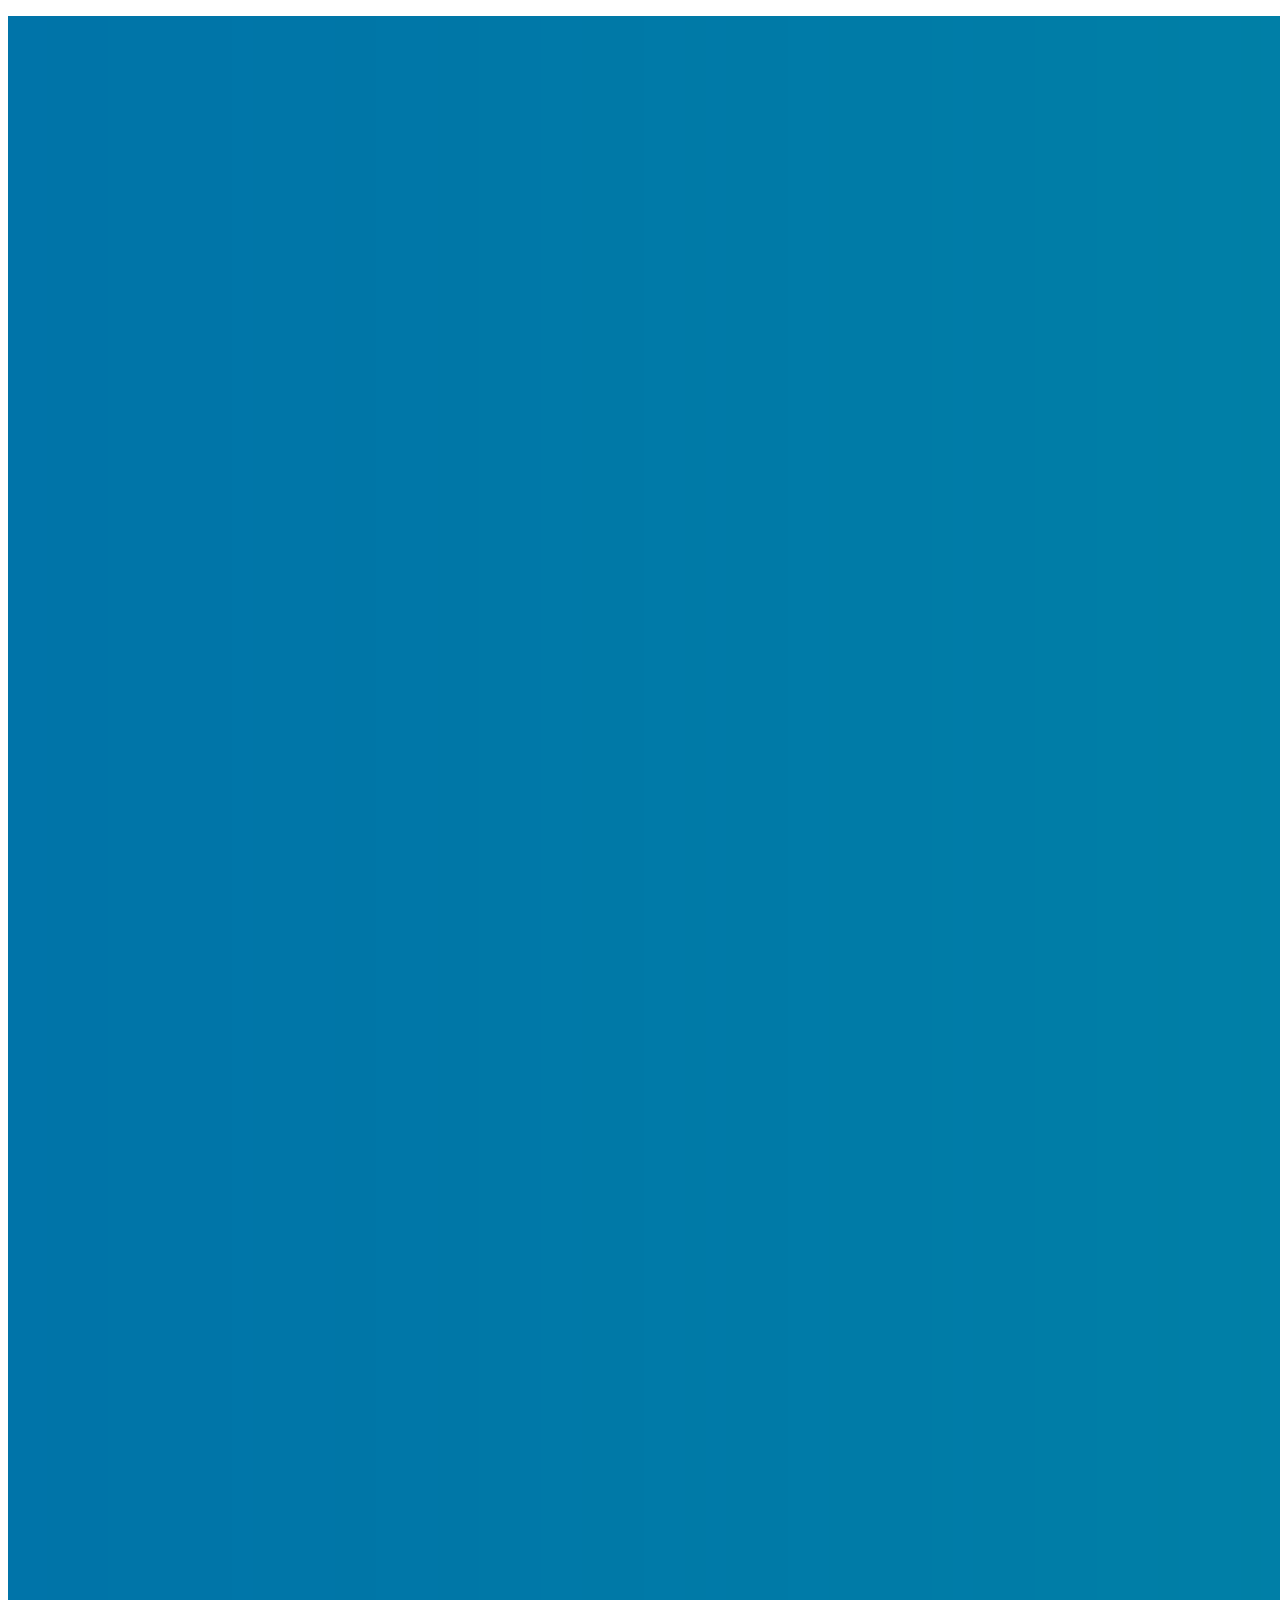
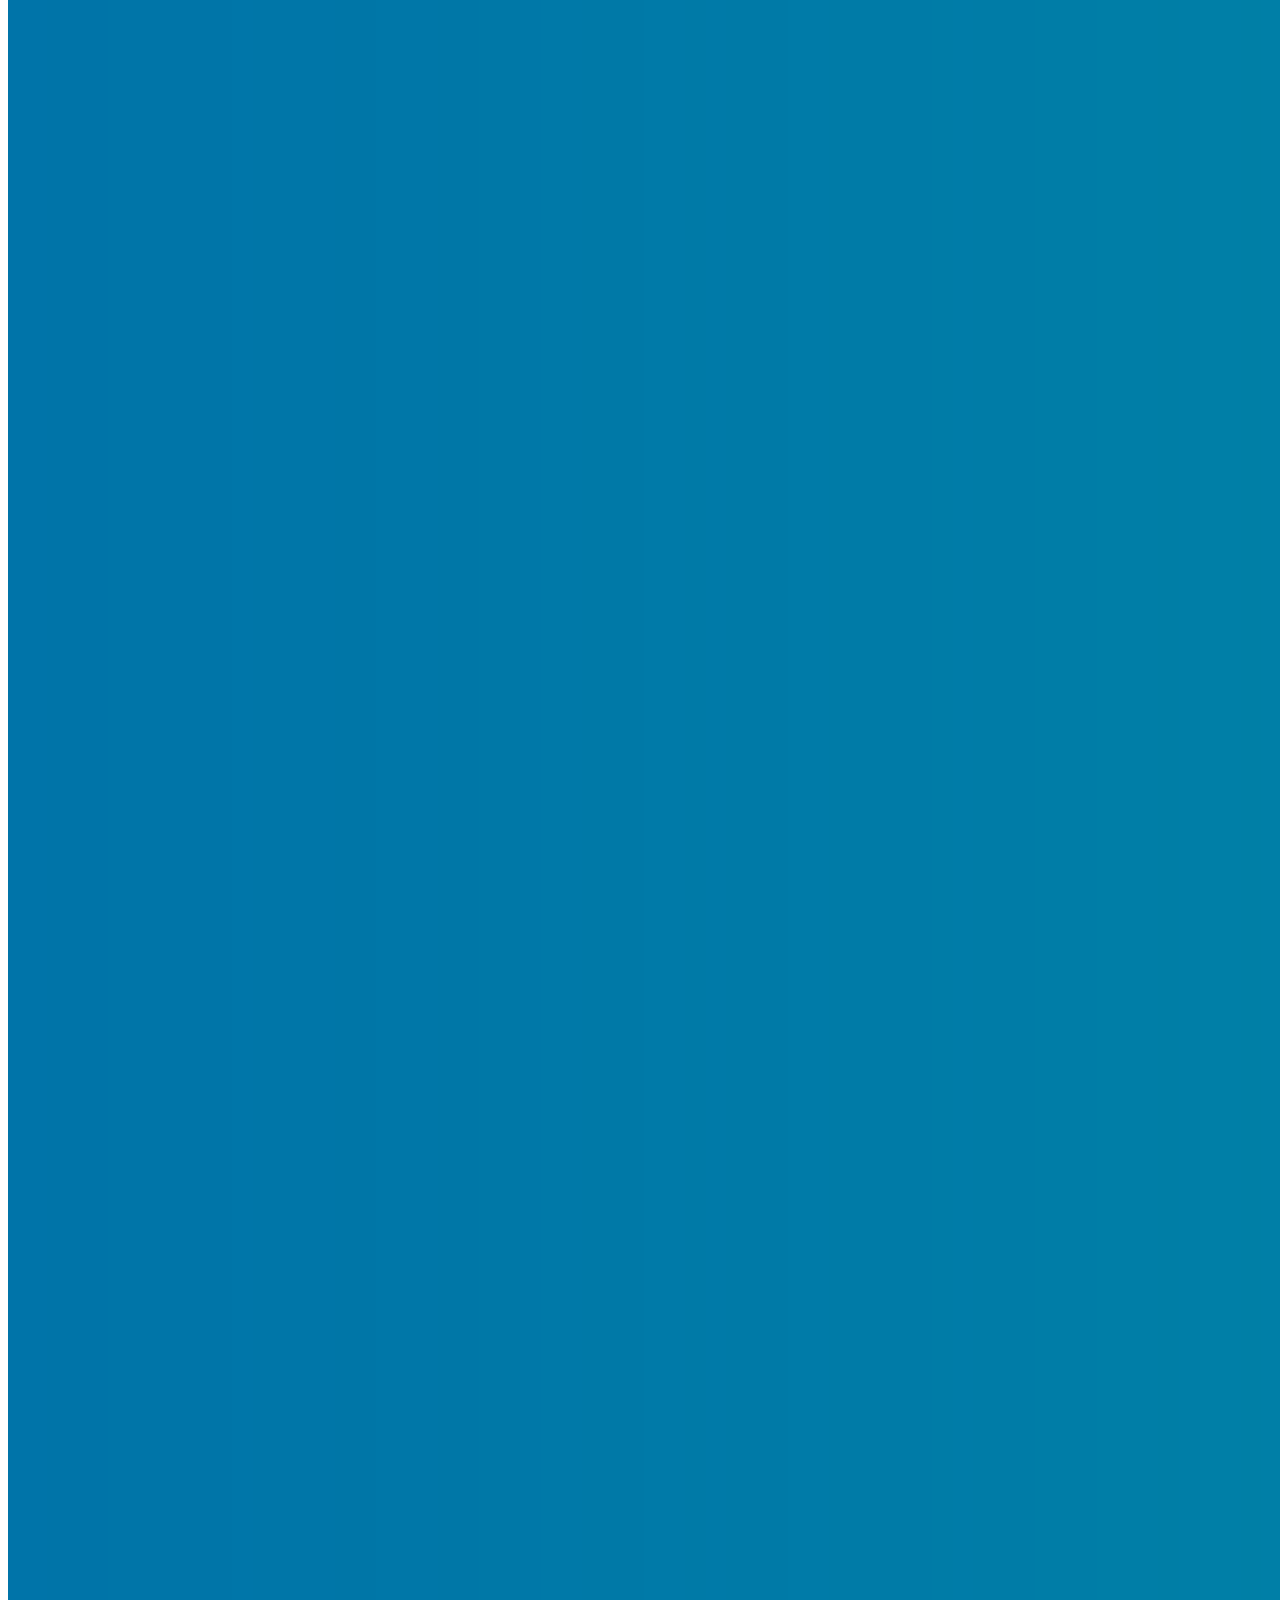
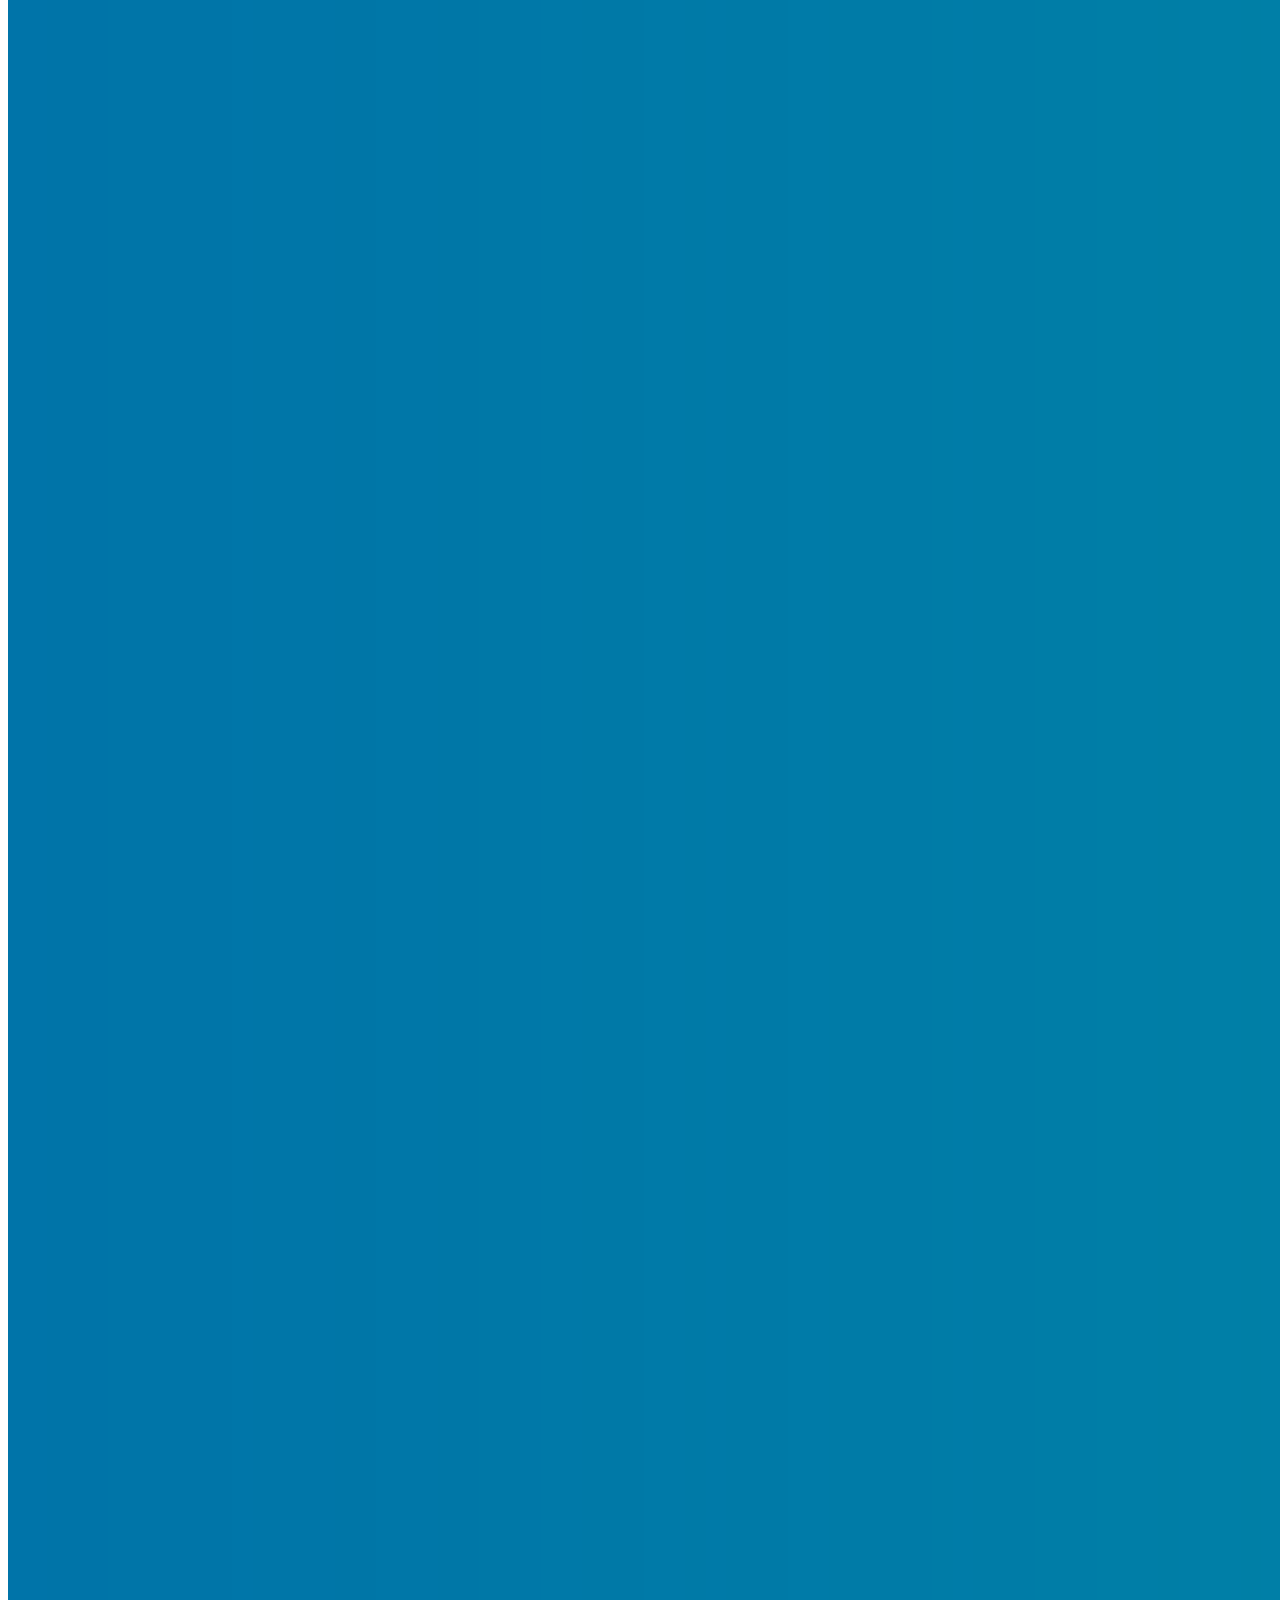
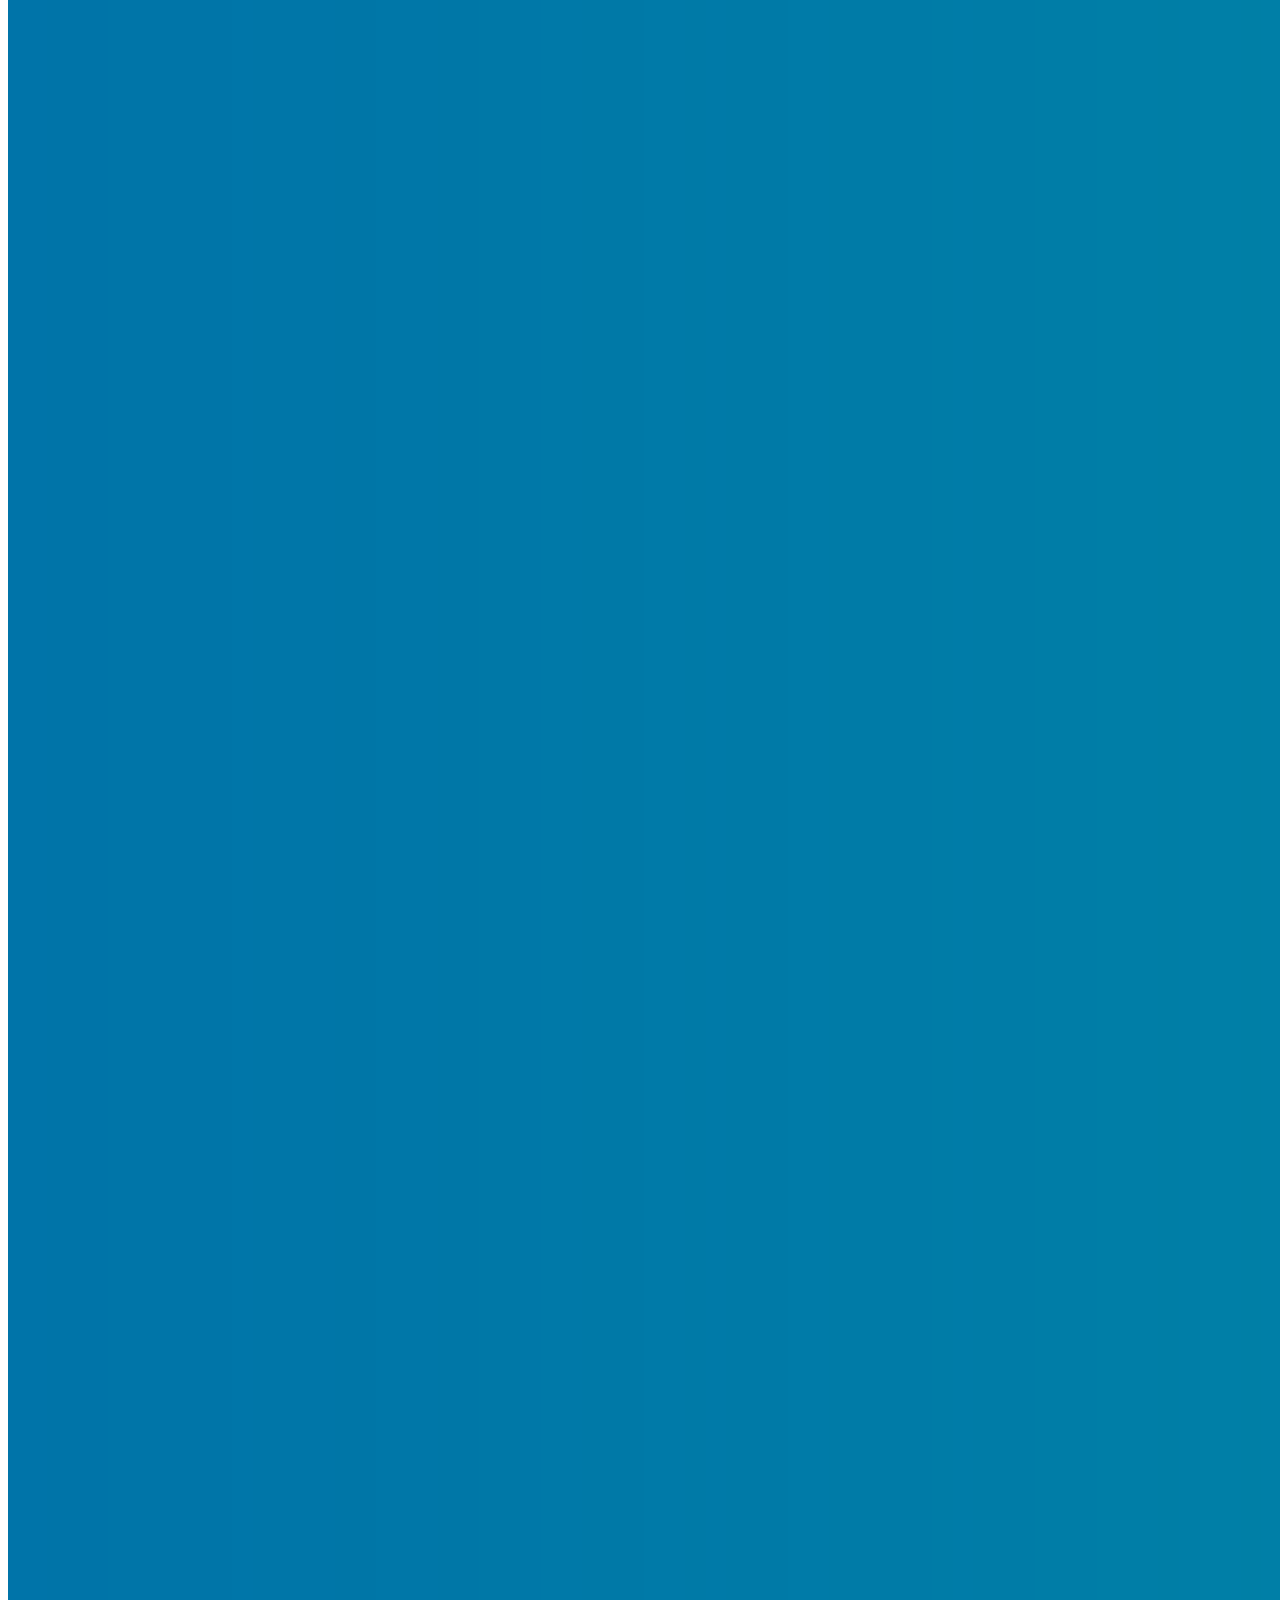
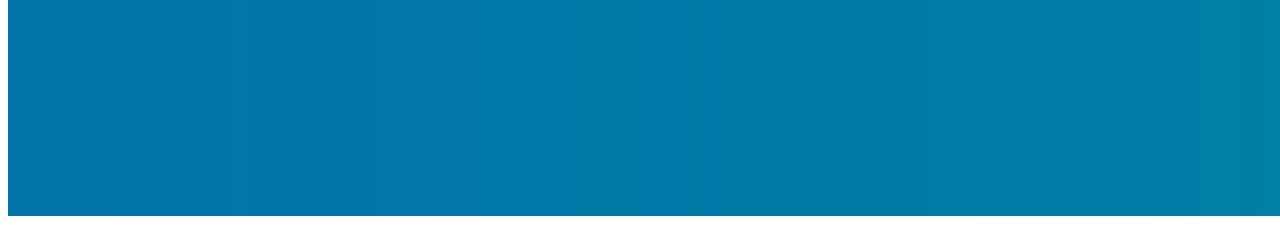
<file: overview.html>
<!DOCTYPE html>
<html>
<head>
  <link rel="stylesheet" type="text/css" href="style2.css">
</head>
<body>
<p>
  <img src="https://tomseedorf.github.io/medikeeper/images/title-page-no-branding.png"</img>
  </p>
</body>
</html>
</file>
<file: style2.css>
.wiki-content table
{
  border-collapse: separate !important;
  border-spacing: 25px !important;
  border: 3px solid white !important;
  table-layout:fixed;
  width: 100%;
  height: 100%;
  min-width: 700px;
}

.wiki-content td
{
  border: 3px solid #66B456;
  box-shadow: 5px 5px 5px #888888;
  width:50%;
  height:10%;
  min-width: 200px;
}

img
{
  vertical-align: bottom;
}

li
{
    padding-top:5px;
}

.wiki-content h1,h2,h3,h4,h5,h6,h7,h8,h9
{
line-height: normal;
padding-bottom: 2px;
}

.wiki-content h1
{
font-size: 32px;
margin: 28px 0px 4px 0px;
border-bottom: 3px solid #66B456;
page-break-after: avoid;
}

.wiki-content h2
{
font-size: 30px;
margin: 26px 0 4px 0;
page-break-after: avoid;
}

.wiki-content h3
{
font-size: 24px;
margin: 21px 0 4px 0;
page-break-after: avoid;
}

.wiki-content h4
{
font-size: 20px;
margin: 18px 0 4px 0;
font-weight: 400;
font-style: italic;
page-break-after: avoid;
}

.wiki-content h5
{
font-size: 16px;
margin: 14px 0 4px 0;
font-weight: bold;
color: #424242;
page-break-after: avoid;
}

.wiki-content h6
{
font-size: 14px;
margin: 14px 0 4px 0;
display: block;
}

body,p,li,td,table,tr,.bodytext,.stepfield 
{
font-size: 12pt;
font-family: ConfluenceInstalledFont, Segoe, Helvetica, Arial, sans-serif;
line-height: 1.7;
color: #161616;
font-weight: normal;
}


.wiki-content img
{
   page-break-inside: avoid !important;
   break-inside:avoid !important;
   padding-top: 10px;
   padding-bottom:10px;
}
</file>
